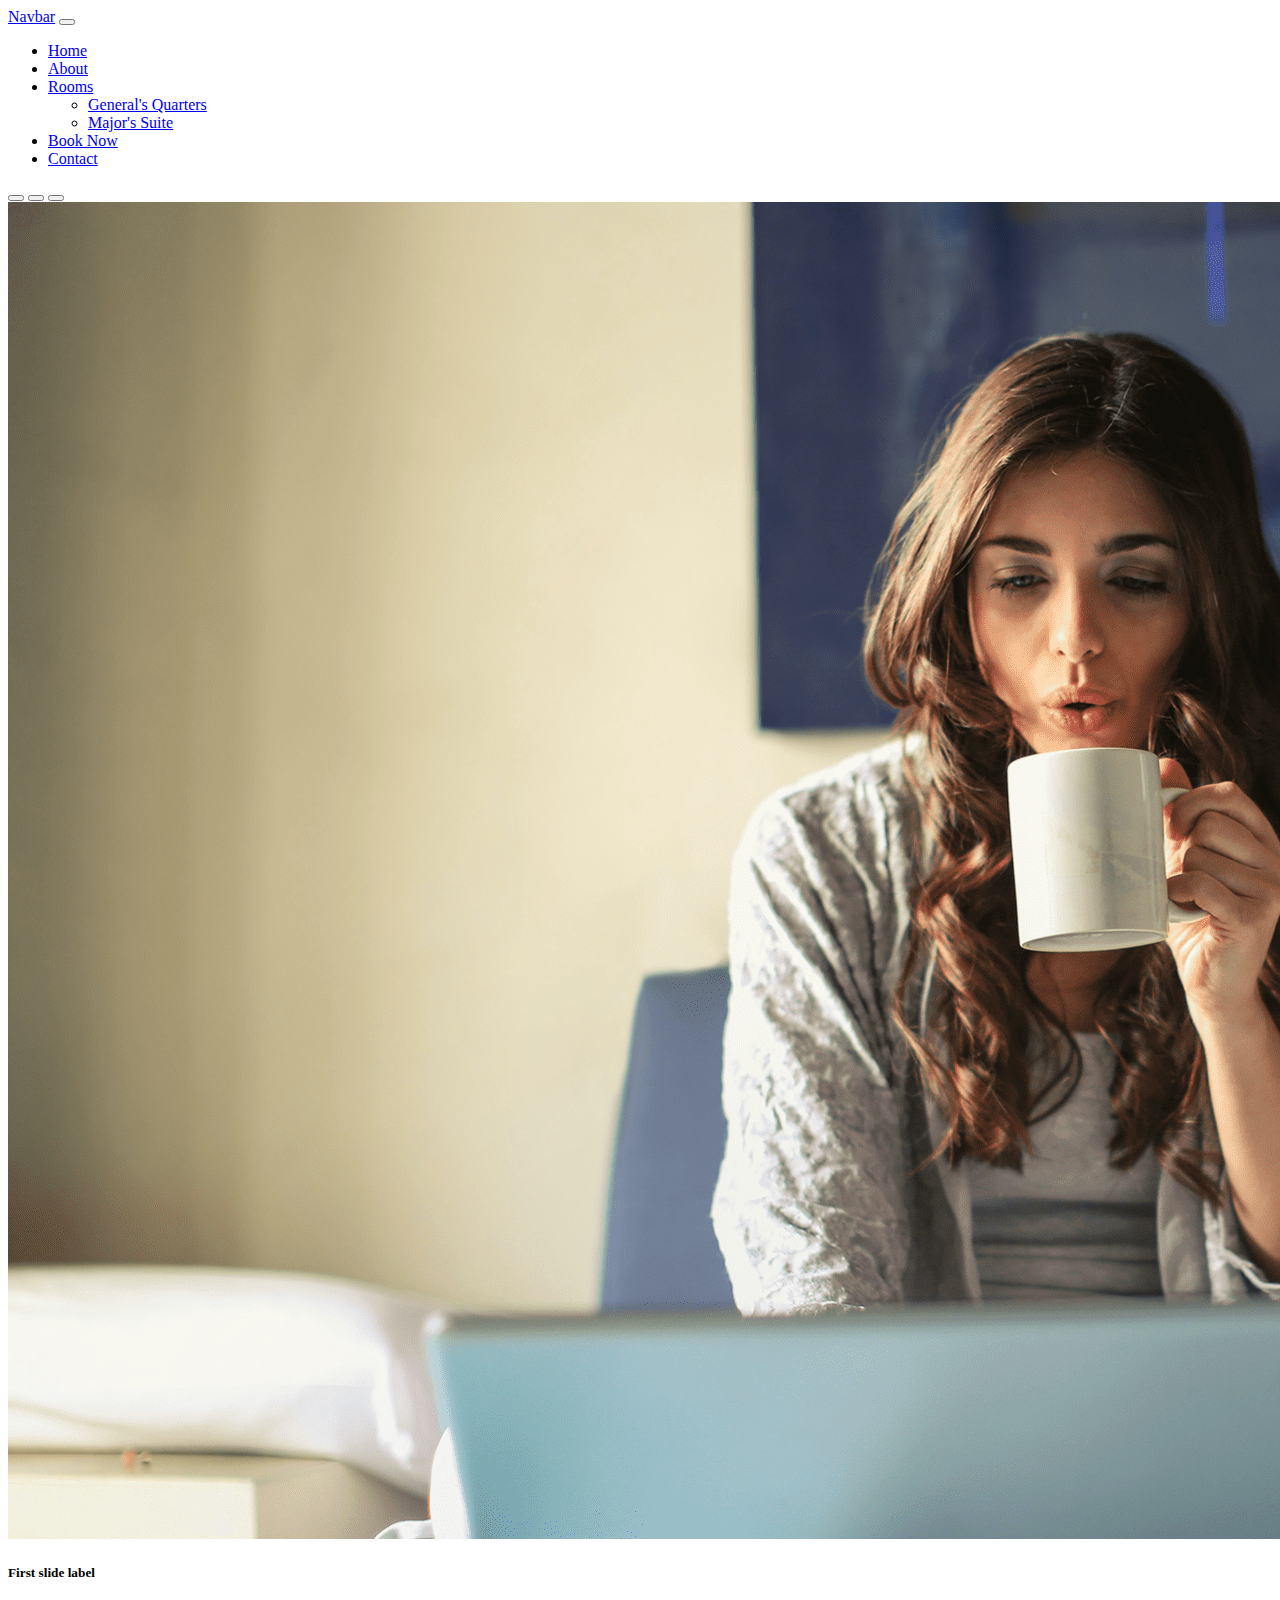
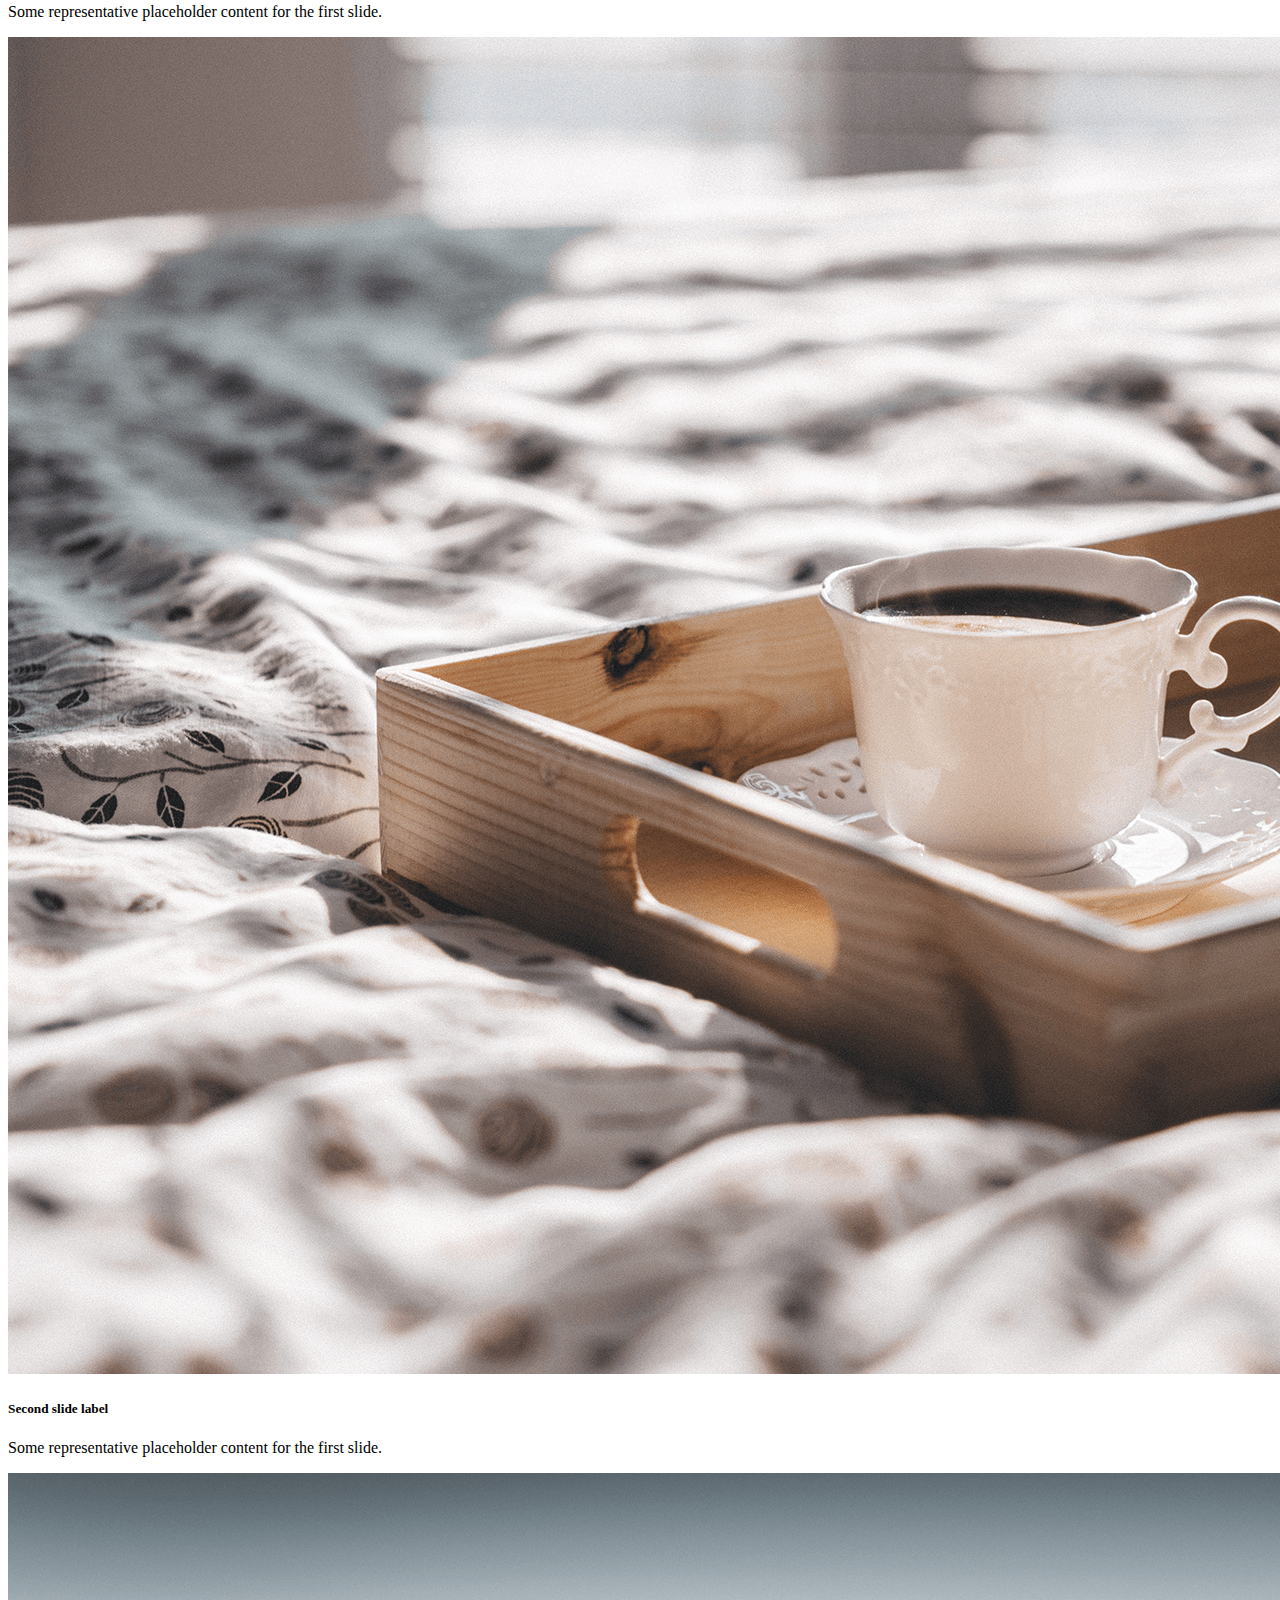
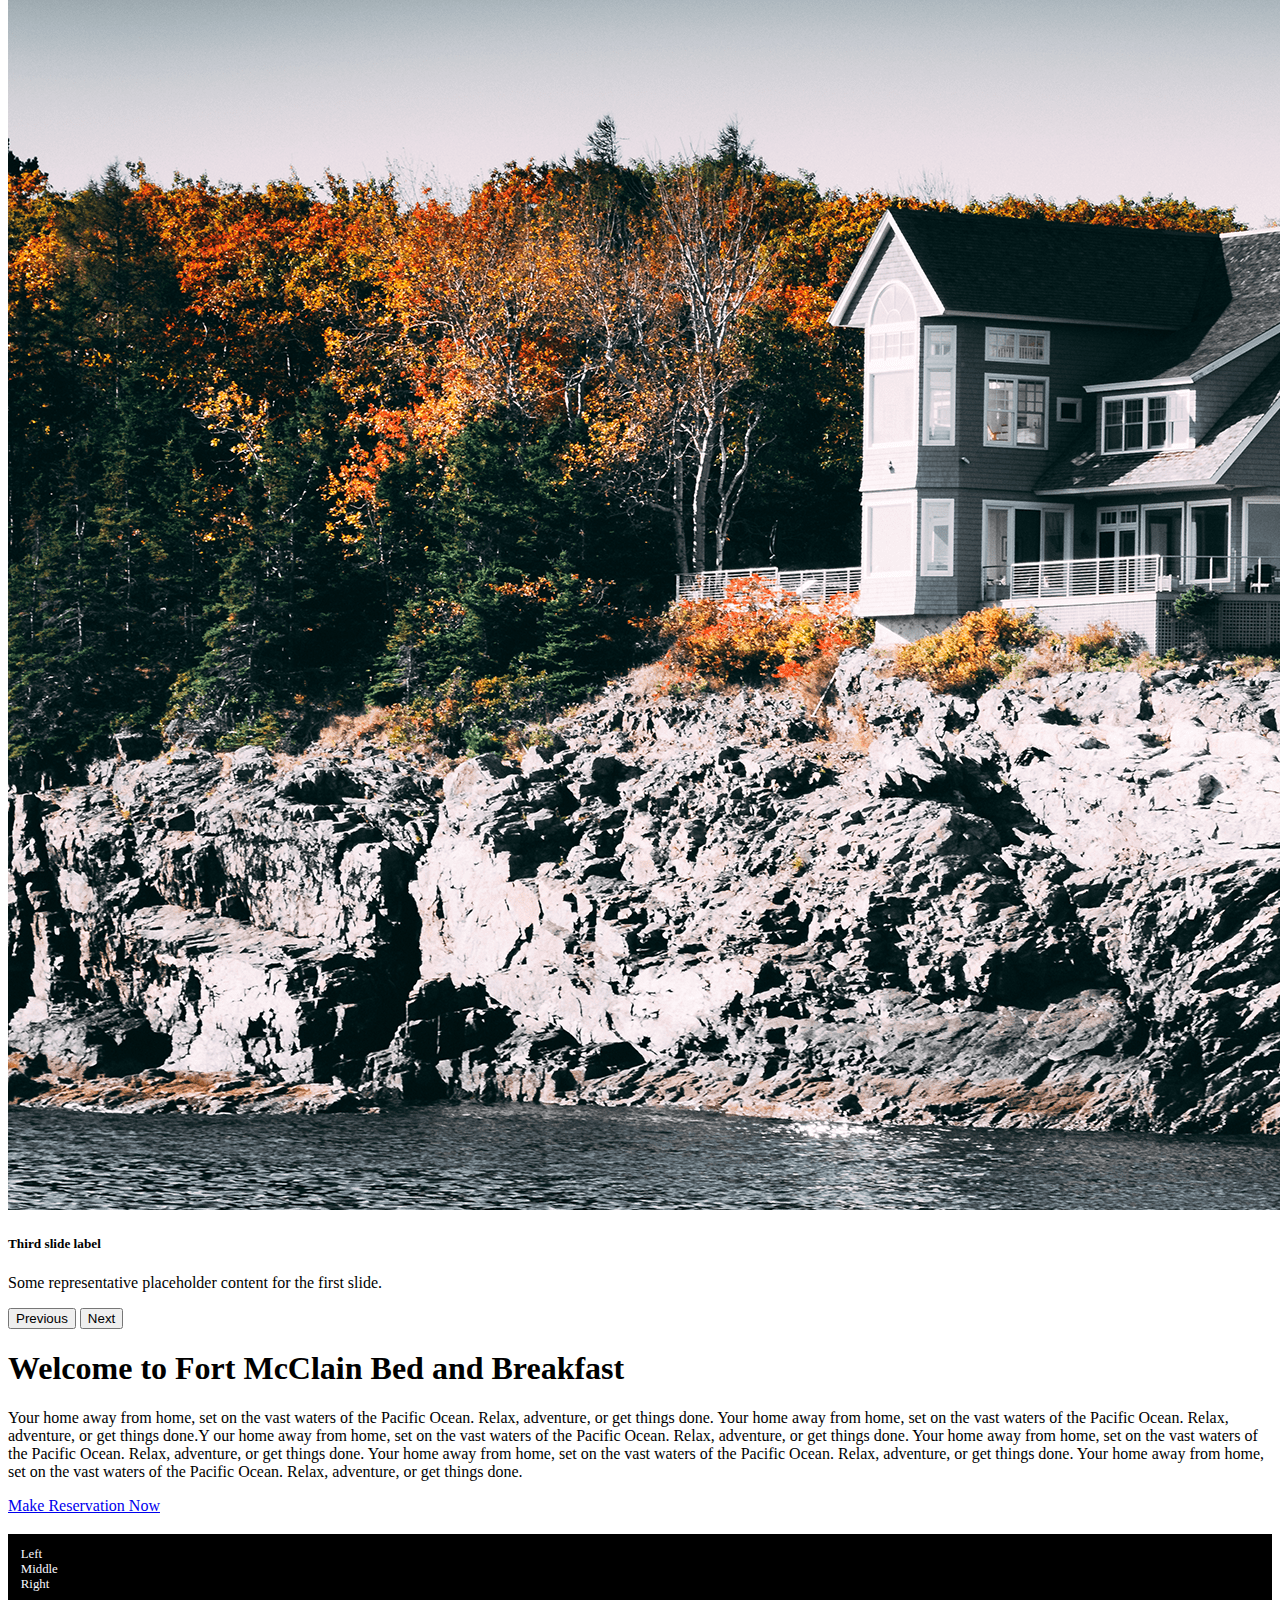
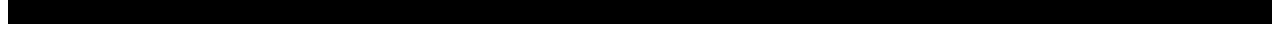
<file: html-source/index.html>
<!DOCTYPE html>
<html lang="en">
  <head>
    <meta charset="UTF-8" />
    <meta http-equiv="X-UA-Compatible" content="IE=edge" />
    <meta name="viewport" content="width=device-width, initial-scale=1.0" />

    <title>Document</title>

    <!-- CSS only -->
    <link
      href="https://cdn.jsdelivr.net/npm/bootstrap@5.2.0-beta1/dist/css/bootstrap.min.css"
      rel="stylesheet"
      integrity="sha384-0evHe/X+R7YkIZDRvuzKMRqM+OrBnVFBL6DOitfPri4tjfHxaWutUpFmBp4vmVor"
      crossorigin="anonymous"
    />
    <link rel="stylesheet" type="text/css" href="static/css/styles.css">
  </head>
  <body>
    <nav class="navbar navbar-expand-lg navbar-dark bg-dark">
      <div class="container-fluid">
        <a class="navbar-brand" href="#">Navbar</a>
        <button
          class="navbar-toggler"
          type="button"
          data-bs-toggle="collapse"
          data-bs-target="#navbarSupportedContent"
          aria-controls="navbarSupportedContent"
          aria-expanded="false"
          aria-label="Toggle navigation"
        >
          <span class="navbar-toggler-icon"></span>
        </button>
        <div class="collapse navbar-collapse" id="navbarSupportedContent">
          <ul class="navbar-nav me-auto mb-2 mb-lg-0">
            <li class="nav-item">
              <a class="nav-link active" aria-current="page" href="index.html"
                >Home</a
              >
            </li>
            <li class="nav-item">
              <a class="nav-link" href="about.html">About</a>
            </li>
            <li class="nav-item dropdown">
              <a
                class="nav-link dropdown-toggle"
                href="#"
                id="navbarDropdown"
                role="button"
                data-bs-toggle="dropdown"
                aria-expanded="false"
              >
                Rooms
              </a>
              <ul class="dropdown-menu" aria-labelledby="navbarDropdown">
                <li>
                  <a class="dropdown-item" href="generals-quarters.html"
                    >General's Quarters</a
                  >
                </li>
                <li>
                  <a class="dropdown-item" href="majors-suite.html"
                    >Major's Suite</a
                  >
                </li>
              </ul>
            </li>
            <li class="nav-item">
              <a class="nav-link" href="reservation.html">Book Now</a>
            </li>
            <li class="nav-item">
              <a class="nav-link" href="contact.html">Contact</a>
            </li>
          </ul>
        </div>
      </div>
    </nav>

    <div
      id="main-carousel"
      class="carousel slide carousel-fade"
      data-bs-ride="carousel"
    >
      <div class="carousel-indicators">
        <button
          type="button"
          data-bs-target="#main-carousel"
          data-bs-slide-to="0"
          class="active"
          aria-current="true"
          aria-label="Slide 1"
        ></button>
        <button
          type="button"
          data-bs-target="#main-carousel"
          data-bs-slide-to="1"
          aria-label="Slide 2"
        ></button>
        <button
          type="button"
          data-bs-target="#main-carousel"
          data-bs-slide-to="2"
          aria-label="Slide 3"
        ></button>
      </div>
      <div class="carousel-inner">
        <div class="carousel-item active">
          <img
            src="static/images/woman-laptop.png"
            class="d-block w-100"
            alt="woman and laptop"
          />
          <div class="carousel-caption d-none d-md-block">
            <h5>First slide label</h5>
            <p>Some representative placeholder content for the first slide.</p>
          </div>
        </div>
        <div class="carousel-item">
          <img
            src="static/images/tray.png"
            class="d-block w-100"
            alt="coffee and tray"
          />
          <div class="carousel-caption d-none d-md-block">
            <h5>Second slide label</h5>
            <p>Some representative placeholder content for the first slide.</p>
          </div>
        </div>
        <div class="carousel-item">
          <img
            src="static/images/outside.png"
            class="d-block w-100"
            alt="outside view"
          />
          <div class="carousel-caption d-none d-md-block">
            <h5>Third slide label</h5>
            <p>Some representative placeholder content for the first slide.</p>
          </div>
        </div>
      </div>
      <button
        class="carousel-control-prev"
        type="button"
        data-bs-target="#carouselExampleControls"
        data-bs-slide="prev"
      >
        <span class="carousel-control-prev-icon" aria-hidden="true"></span>
        <span class="visually-hidden">Previous</span>
      </button>
      <button
        class="carousel-control-next"
        type="button"
        data-bs-target="#carouselExampleControls"
        data-bs-slide="next"
      >
        <span class="carousel-control-next-icon" aria-hidden="true"></span>
        <span class="visually-hidden">Next</span>
      </button>
    </div>

    <div class="container">
      <div class="row">
        <div class="col">
          <h1 class="text-center mt-4">
            Welcome to Fort McClain Bed and Breakfast
          </h1>
          <p>
            Your home away from home, set on the vast waters of the Pacific
            Ocean. Relax, adventure, or get things done. Your home away from
            home, set on the vast waters of the Pacific Ocean. Relax, adventure,
            or get things done.Y our home away from home, set on the vast waters
            of the Pacific Ocean. Relax, adventure, or get things done. Your
            home away from home, set on the vast waters of the Pacific Ocean.
            Relax, adventure, or get things done. Your home away from home, set
            on the vast waters of the Pacific Ocean. Relax, adventure, or get
            things done. Your home away from home, set on the vast waters of the
            Pacific Ocean. Relax, adventure, or get things done.
          </p>
        </div>
        <div class="row">
          <div class="col text-center">
            <a href="make-reservation.html" class="btn btn-success">
              Make Reservation Now
            </a>
          </div>
        </div>
      </div>
    </div>

    <div class="row my-footer">
      <div class="col">Left</div>
      <div class="col">Middle</div>
      <div class="col">Right</div>
    </div>

    <script
      src="https://cdn.jsdelivr.net/npm/@popperjs/core@2.11.5/dist/umd/popper.min.js"
      integrity="sha384-Xe+8cL9oJa6tN/veChSP7q+mnSPaj5Bcu9mPX5F5xIGE0DVittaqT5lorf0EI7Vk"
      crossorigin="anonymous"
    ></script>
    <script
      src="https://cdn.jsdelivr.net/npm/bootstrap@5.2.0-beta1/dist/js/bootstrap.min.js"
      integrity="sha384-kjU+l4N0Yf4ZOJErLsIcvOU2qSb74wXpOhqTvwVx3OElZRweTnQ6d31fXEoRD1Jy"
      crossorigin="anonymous"
    ></script>
  </body>
</html>
</file>
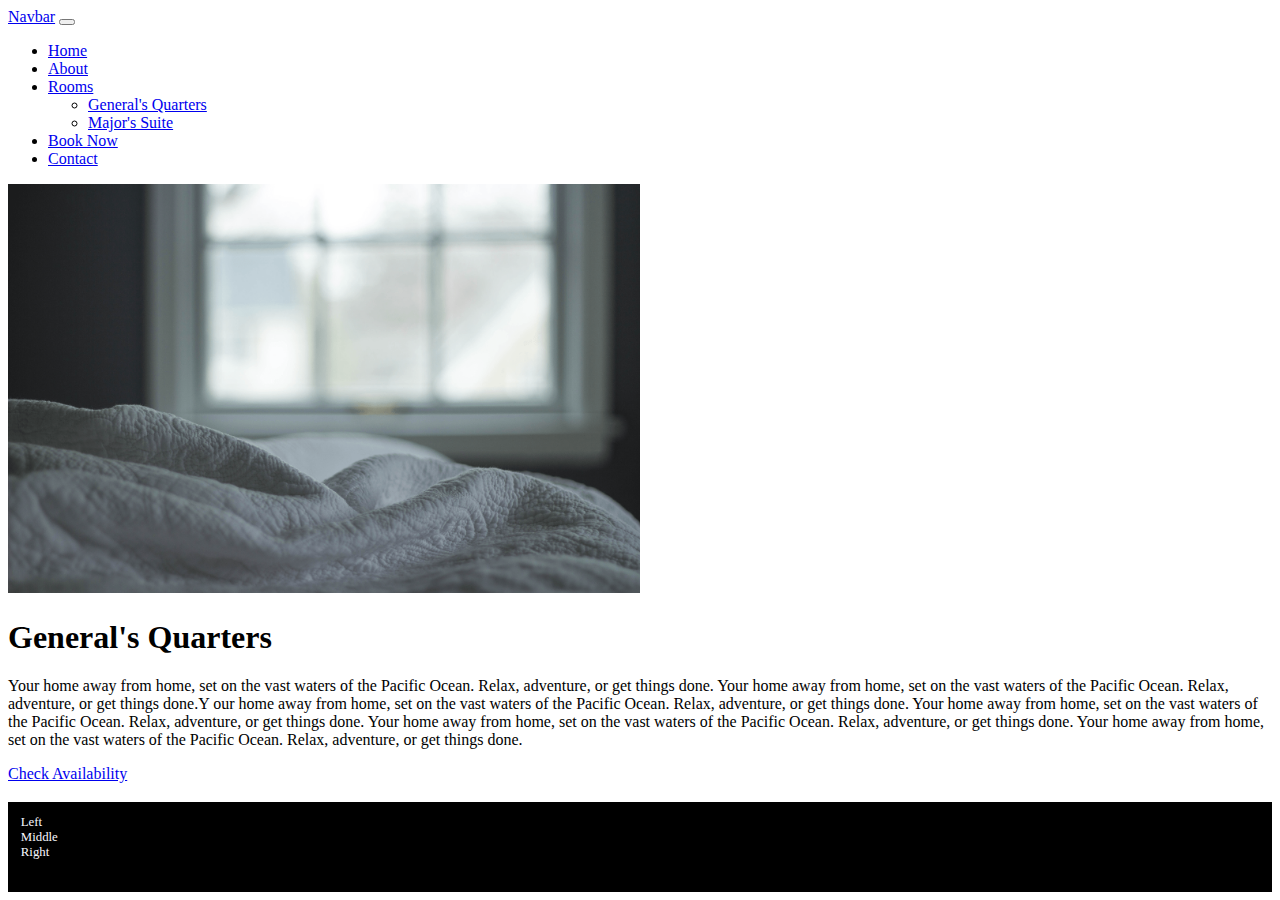
<file: html-source/generals-quarters.html>
<!DOCTYPE html>
<html lang="en">
  <head>
    <meta charset="UTF-8" />
    <meta http-equiv="X-UA-Compatible" content="IE=edge" />
    <meta name="viewport" content="width=device-width, initial-scale=1.0" />

    <title>Document</title>

    <!-- CSS only -->
    <link
      href="https://cdn.jsdelivr.net/npm/bootstrap@5.2.0-beta1/dist/css/bootstrap.min.css"
      rel="stylesheet"
      integrity="sha384-0evHe/X+R7YkIZDRvuzKMRqM+OrBnVFBL6DOitfPri4tjfHxaWutUpFmBp4vmVor"
      crossorigin="anonymous"
    />
    <link rel="stylesheet" type="text/css" href="static/css/styles.css">
  </head>
  <body>
    <nav class="navbar navbar-expand-lg navbar-dark bg-dark">
      <div class="container-fluid">
        <a class="navbar-brand" href="#">Navbar</a>
        <button
          class="navbar-toggler"
          type="button"
          data-bs-toggle="collapse"
          data-bs-target="#navbarSupportedContent"
          aria-controls="navbarSupportedContent"
          aria-expanded="false"
          aria-label="Toggle navigation"
        >
          <span class="navbar-toggler-icon"></span>
        </button>
        <div class="collapse navbar-collapse" id="navbarSupportedContent">
          <ul class="navbar-nav me-auto mb-2 mb-lg-0">
            <li class="nav-item">
              <a class="nav-link active" aria-current="page" href="index.html"
                >Home</a
              >
            </li>
            <li class="nav-item">
              <a class="nav-link" href="about.html">About</a>
            </li>
            <li class="nav-item dropdown">
              <a
                class="nav-link dropdown-toggle"
                href="#"
                id="navbarDropdown"
                role="button"
                data-bs-toggle="dropdown"
                aria-expanded="false"
              >
                Rooms
              </a>
              <ul class="dropdown-menu" aria-labelledby="navbarDropdown">
                <li>
                  <a class="dropdown-item" href="generals-quarters.html"
                    >General's Quarters</a
                  >
                </li>
                <li>
                  <a class="dropdown-item" href="majors-suite.html"
                    >Major's Suite</a
                  >
                </li>
              </ul>
            </li>
            <li class="nav-item">
              <a class="nav-link" href="reservation.html">Book Now</a>
            </li>
            <li class="nav-item">
              <a class="nav-link" href="contact.html">Contact</a>
            </li>
          </ul>
        </div>
      </div>
    </nav>

    <div class="container">
      <div class="row">
        <div class="col">
          <img
            src="static/images/generals-quarters.png"
            class="img-fluid img-thumbnail mx-auto d-block room-image"
            alt="room image"
          />
        </div>
      </div>
      <div class="row">
        <div class="col">
          <h1 class="text-center mt-4">General's Quarters</h1>
          <p>
            Your home away from home, set on the vast waters of the Pacific
            Ocean. Relax, adventure, or get things done. Your home away from
            home, set on the vast waters of the Pacific Ocean. Relax, adventure,
            or get things done.Y our home away from home, set on the vast waters
            of the Pacific Ocean. Relax, adventure, or get things done. Your
            home away from home, set on the vast waters of the Pacific Ocean.
            Relax, adventure, or get things done. Your home away from home, set
            on the vast waters of the Pacific Ocean. Relax, adventure, or get
            things done. Your home away from home, set on the vast waters of the
            Pacific Ocean. Relax, adventure, or get things done.
          </p>
        </div>
        <div class="row">
          <div class="col text-center">
            <a href="/make-reservation-gq" class="btn btn-success">
              Check Availability
            </a>
          </div>
        </div>
      </div>
    </div>

    <div class="row my-footer">
      <div class="col">Left</div>
      <div class="col">Middle</div>
      <div class="col">Right</div>
    </div>

    <script
      src="https://cdn.jsdelivr.net/npm/@popperjs/core@2.11.5/dist/umd/popper.min.js"
      integrity="sha384-Xe+8cL9oJa6tN/veChSP7q+mnSPaj5Bcu9mPX5F5xIGE0DVittaqT5lorf0EI7Vk"
      crossorigin="anonymous"
    ></script>
    <script
      src="https://cdn.jsdelivr.net/npm/bootstrap@5.2.0-beta1/dist/js/bootstrap.min.js"
      integrity="sha384-kjU+l4N0Yf4ZOJErLsIcvOU2qSb74wXpOhqTvwVx3OElZRweTnQ6d31fXEoRD1Jy"
      crossorigin="anonymous"
    ></script>
  </body>
</html>
</file>
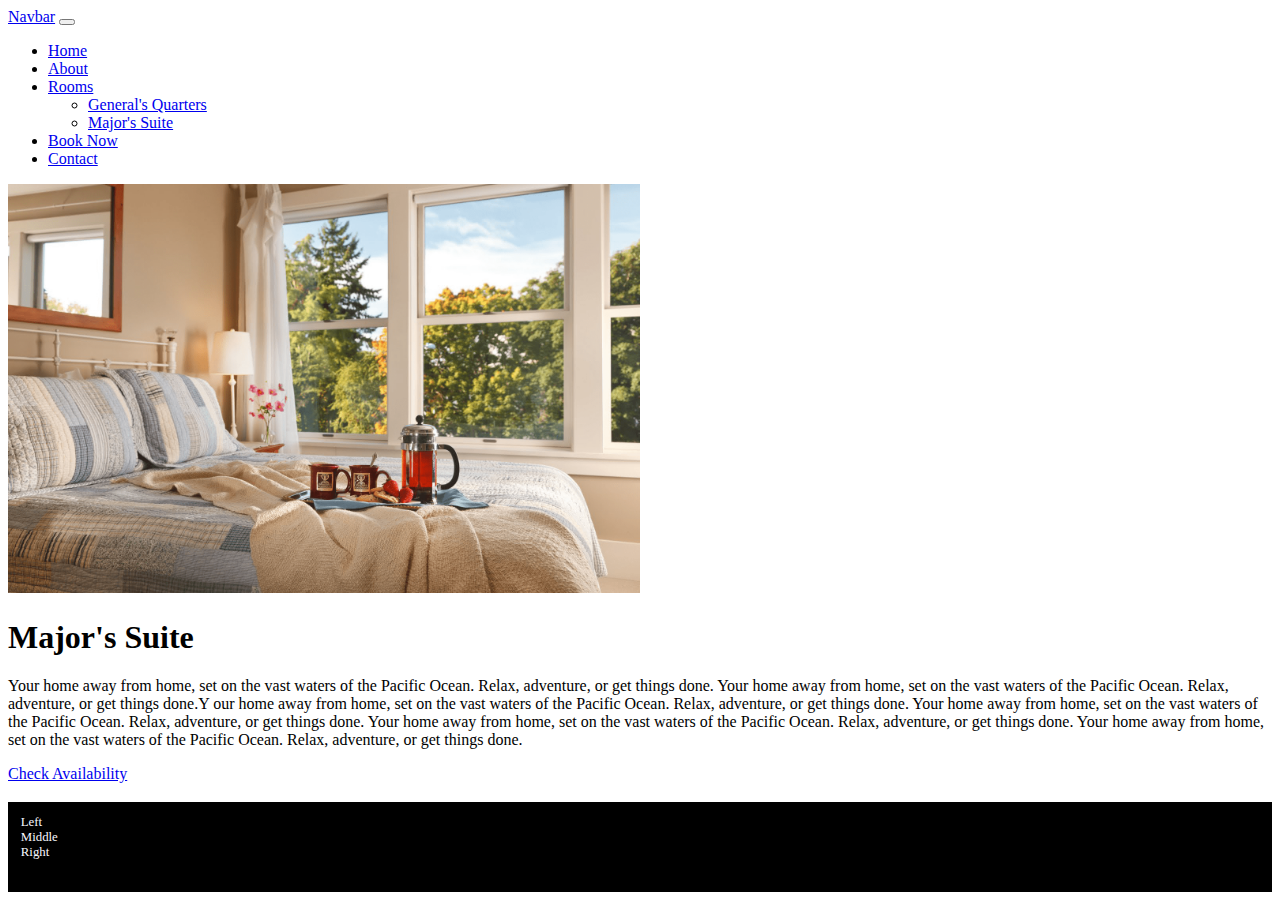
<file: html-source/majors-suite.html>
<!DOCTYPE html>
<html lang="en">
  <head>
    <meta charset="UTF-8" />
    <meta http-equiv="X-UA-Compatible" content="IE=edge" />
    <meta name="viewport" content="width=device-width, initial-scale=1.0" />

    <title>Document</title>

    <!-- CSS only -->
    <link
      href="https://cdn.jsdelivr.net/npm/bootstrap@5.2.0-beta1/dist/css/bootstrap.min.css"
      rel="stylesheet"
      integrity="sha384-0evHe/X+R7YkIZDRvuzKMRqM+OrBnVFBL6DOitfPri4tjfHxaWutUpFmBp4vmVor"
      crossorigin="anonymous"
    />
    <link rel="stylesheet" type="text/css" href="static/css/styles.css">
  </head>
  <body>
    <nav class="navbar navbar-expand-lg navbar-dark bg-dark">
      <div class="container-fluid">
        <a class="navbar-brand" href="#">Navbar</a>
        <button
          class="navbar-toggler"
          type="button"
          data-bs-toggle="collapse"
          data-bs-target="#navbarSupportedContent"
          aria-controls="navbarSupportedContent"
          aria-expanded="false"
          aria-label="Toggle navigation"
        >
          <span class="navbar-toggler-icon"></span>
        </button>
        <div class="collapse navbar-collapse" id="navbarSupportedContent">
          <ul class="navbar-nav me-auto mb-2 mb-lg-0">
            <li class="nav-item">
              <a class="nav-link active" aria-current="page" href="index.html"
                >Home</a
              >
            </li>
            <li class="nav-item">
              <a class="nav-link" href="about.html">About</a>
            </li>
            <li class="nav-item dropdown">
              <a
                class="nav-link dropdown-toggle"
                href="#"
                id="navbarDropdown"
                role="button"
                data-bs-toggle="dropdown"
                aria-expanded="false"
              >
                Rooms
              </a>
              <ul class="dropdown-menu" aria-labelledby="navbarDropdown">
                <li>
                  <a class="dropdown-item" href="generals-quarters.html"
                    >General's Quarters</a
                  >
                </li>
                <li>
                  <a class="dropdown-item" href="majors-suite.html"
                    >Major's Suite</a
                  >
                </li>
              </ul>
            </li>
            <li class="nav-item">
              <a class="nav-link" href="reservation.html">Book Now</a>
            </li>
            <li class="nav-item">
              <a class="nav-link" href="contact.html">Contact</a>
            </li>
          </ul>
        </div>
      </div>
    </nav>

    <div class="container">
      <div class="row">
        <div class="col">
          <img
            src="static/images/marjors-suite.png"
            class="img-fluid img-thumbnail mx-auto d-block room-image"
            alt="room image"
          />
        </div>
      </div>
      <div class="row">
        <div class="col">
          <h1 class="text-center mt-4">Major's Suite</h1>
          <p>
            Your home away from home, set on the vast waters of the Pacific
            Ocean. Relax, adventure, or get things done. Your home away from
            home, set on the vast waters of the Pacific Ocean. Relax, adventure,
            or get things done.Y our home away from home, set on the vast waters
            of the Pacific Ocean. Relax, adventure, or get things done. Your
            home away from home, set on the vast waters of the Pacific Ocean.
            Relax, adventure, or get things done. Your home away from home, set
            on the vast waters of the Pacific Ocean. Relax, adventure, or get
            things done. Your home away from home, set on the vast waters of the
            Pacific Ocean. Relax, adventure, or get things done.
          </p>
        </div>
        <div class="row">
          <div class="col text-center">
            <a href="/make-reservation-ms" class="btn btn-success">
              Check Availability
            </a>
          </div>
        </div>
      </div>
    </div>

    <div class="row my-footer">
      <div class="col">Left</div>
      <div class="col">Middle</div>
      <div class="col">Right</div>
    </div>

    <script
      src="https://cdn.jsdelivr.net/npm/@popperjs/core@2.11.5/dist/umd/popper.min.js"
      integrity="sha384-Xe+8cL9oJa6tN/veChSP7q+mnSPaj5Bcu9mPX5F5xIGE0DVittaqT5lorf0EI7Vk"
      crossorigin="anonymous"
    ></script>
    <script
      src="https://cdn.jsdelivr.net/npm/bootstrap@5.2.0-beta1/dist/js/bootstrap.min.js"
      integrity="sha384-kjU+l4N0Yf4ZOJErLsIcvOU2qSb74wXpOhqTvwVx3OElZRweTnQ6d31fXEoRD1Jy"
      crossorigin="anonymous"
    ></script>
  </body>
</html>
</file>
<file: html-source/static/css/styles.css>
.my-footer {
    height: 5em;
    background-color: #000000;
    color: ghostwhite;
    margin-top: 1.5em;
    padding: 1em;
    font-size: 80%;
}

.room-image {
    max-width: 50%;
}

/* override styles here */
.notie-container {
    box-shadow: none;
}

.datepicker {
    z-index: 10000;
}

.space {
    min-height: 15em;
}

.room-image {
    max-width: 50%;
}
</file>
